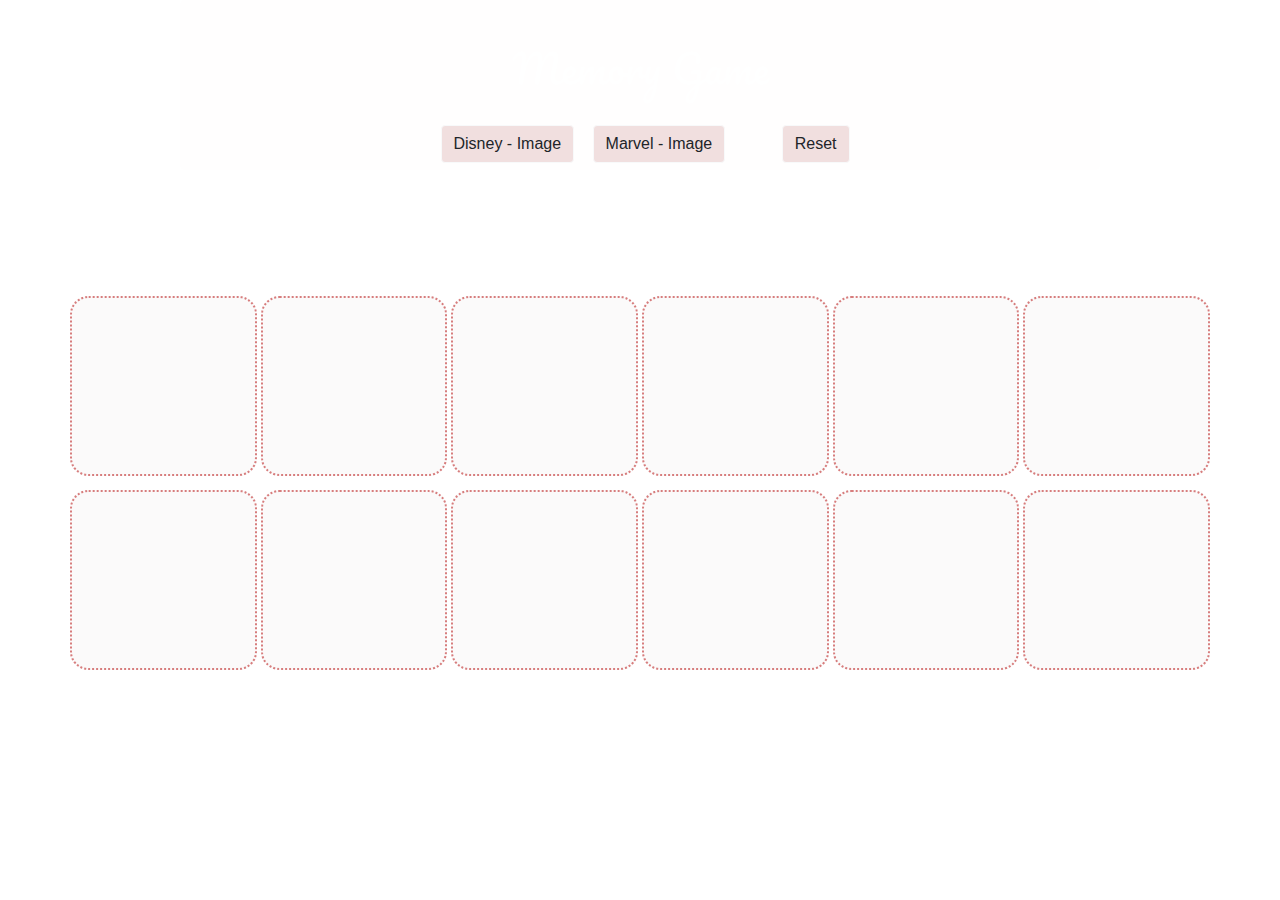
<file: index.html>
<!DOCTYPE html>
<html lang="en">

<head>
    <meta charset="UTF-8">
    <meta name="viewport" content="width=device-width, initial-scale=1.0">
    <meta http-equiv="X-UA-Compatible" content="ie=edge">
    <title>Memory Game</title>
    <link rel="stylesheet" href="https://stackpath.bootstrapcdn.com/bootstrap/4.3.1/css/bootstrap.min.css" integrity="sha384-ggOyR0iXCbMQv3Xipma34MD+dH/1fQ784/j6cY/iJTQUOhcWr7x9JvoRxT2MZw1T" crossorigin="anonymous">
    <link rel="stylesheet" href="memoryGame.css">
    <link href="https://fonts.googleapis.com/css?family=Pacifico&display=swap" rel="stylesheet">
</head>

<body>
    <div class="jumboContainer">
        <div class="jumbotron">
            <h1>Memory Game</h1>
            <div class="container">
                <button class="btn btn-light mr-1" id="imgBtn">Disney - Image</button>
                <button class="btn btn-light mr-1" id="imgBtn">Marvel - Image</button>
                <button class="btn btn-light ml-5" id="res">Reset</button></div>
        </div>
    </div>
    <div id="match">
        <h1 class="MatchOrNot">..לחץ על הקוביות בכדי להתחיל לשחק</h1>
    </div>
    <div class="container game pt-5">
        <div class="row pb-1">
            <div class="square col mr-1" id="0"></div>
            <div class="square col mr-1" id="1"></div>
            <div class="square col mr-1" id="2"></div>
            <div class="mobileBreak"></div>
            <div class="square col mr-1" id="3"></div>
            <div class="square col mr-1" id="4"></div>
            <div class="square col " id="5"></div>
        </div>
        <div class="row pb-1">
            <div class="square col mr-1" id="6"></div>
            <div class="square col mr-1" id="7"></div>
            <div class="square col mr-sm-1" id="8"></div>
            <div class="mobileBreak"></div>
            <div class="square col mr-1" id="9"></div>
            <div class="square col mr-1" id="10"></div>
            <div class="square col " id="11"></div>
        </div>
    </div>
    <script src="memoryGame.js"></script>
</body>

</html>
</file>
<file: memoryGame.css>
body {
    /* background-image: url('img/tree.jpg'); */
    background-image: url(https://images.unsplash.com/photo-1498736297812-3a08021f206f?ixlib=rb-1.2.1&ixid=eyJhcHBfaWQiOjEyMDd9&auto=format&fit=crop&w=1514&q=80);
    background-size: cover;
}

.mobileBreak {
    width: 0px;
}

@media (max-width: 414px) {
    .mobileBreak {
        width: 100%;
    }
}

body {
    text-align: center;
}

#match {
    float: center;
}

.MatchOrNot {
    color: rgba(255, 255, 255, 0.8);
}

.square {
    possition: absolute;
    background: rgba(238, 235, 235, 0.25);
    height: 20vh;
    margin-top: 10px;
    transition: all 1.0s;
    border-radius: 10%;
    border: 2px dotted rgba(179, 3, 3, 0.5);
}

@keyframes hoverExpand {
    0% {
        transform: translateY(0)
    }
    100% {
        transform: translateY(-7px)
    }
}

.square:hover {
    background: rgba(238, 235, 235, 0.25);
    animation: hoverExpand 0.4s 0s forwards
}

.btn {
    background: rgba(235, 210, 210, 0.7);
    margin-left: 10px;
    margin-top: 25px;
}

h1 {
    margin-top: -20px;
    font-family: 'Pacifico', cursive;
}

.btn:hover {
    background: rgba(247, 175, 175, 0.2);
    color: white;
}

.jumboContainer {
    margin: auto 180px auto 180px;
}

.jumbotron {
    background: rgba(255, 251, 251, 0.2);
    text-align: center;
    height: 170px;
    color: white;
}

.jumbotron:hover {
    background: rgba(230, 230, 230, 0.2);
    text-align: center;
    color: rgb(238, 113, 113, 0.70);
}
</file>
